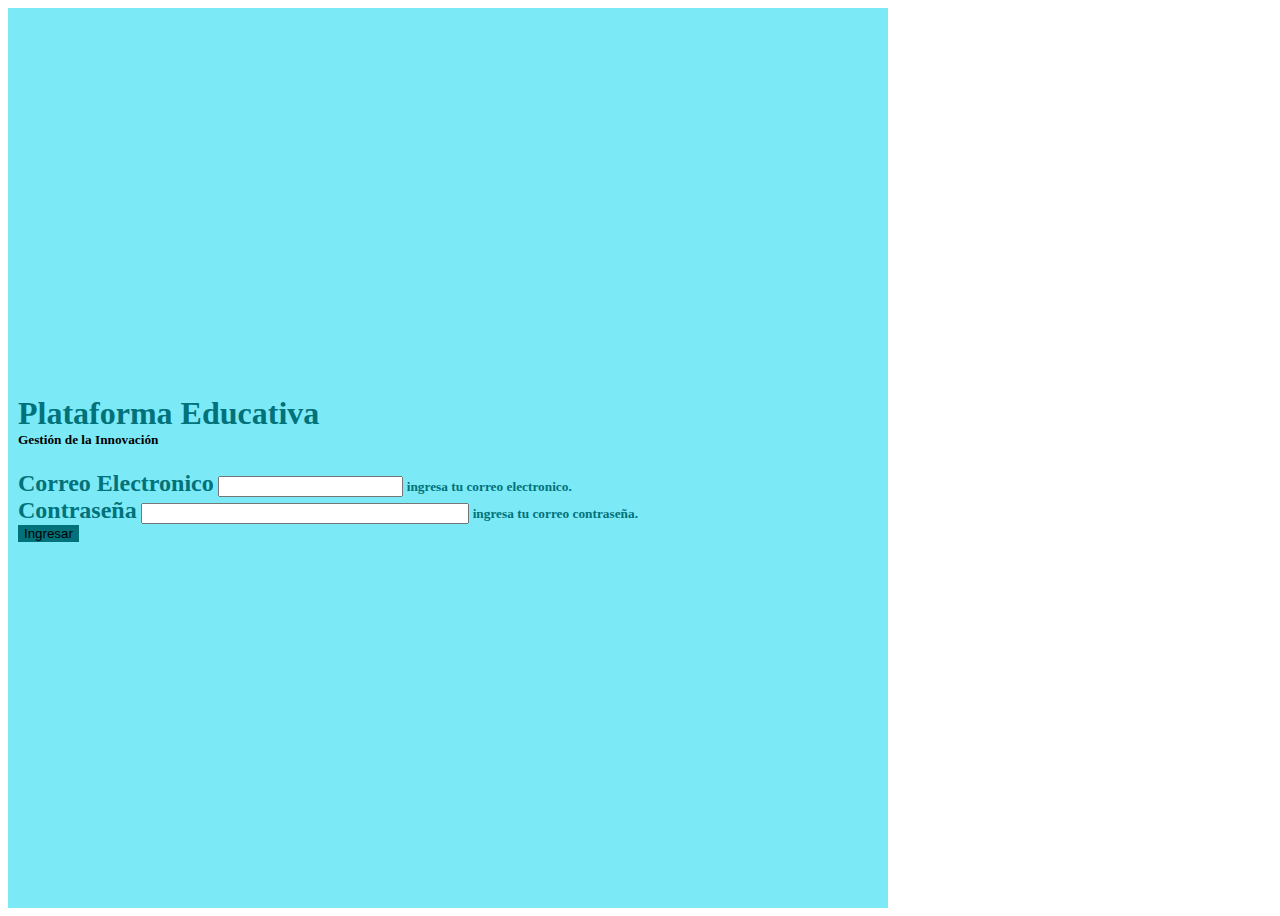
<file: html/index.html>
<!DOCTYPE html>
<html lang="en">
<head>
    <meta charset="UTF-8">
    <meta name="viewport" content="width=device-width, initial-scale=1.0">
    <link rel="stylesheet" href="https://cdn.jsdelivr.net/npm/bootstrap@4.5.3/dist/css/bootstrap.min.css" integrity="sha384-TX8t27EcRE3e/ihU7zmQxVncDAy5uIKz4rEkgIXeMed4M0jlfIDPvg6uqKI2xXr2" crossorigin="anonymous">
    <link rel="stylesheet" href="../css/index.css">
    <title>Plataforma Educativa</title>
</head>

    <body>
        <div class="container-fluid">
            <div class="row">
                <div class="col-sm  o-form-size" >
                    <form>
                        <div>
                            <h1 class="o-title-main">Plataforma Educativa</h1>
                            <h5 class="o-title-web">Gestión de la Innovación</h5>
                        </div>
                        <div class="form-group">
                          <label for="exampleInputEmail1" class="o-text">Correo Electronico</label>
                          <input type="email" class="form-control" id="exampleInputEmail1" aria-describedby="emailHelp">
                          <small id="emailHelp" class="form-text text-muted o-text1">ingresa tu correo electronico.</small>
                        </div>
                        <div class="form-group">
                          <label for="exampleInputPassword1" class="o-text">Contraseña</label>
                          <input type="password" class="form-control o-input" id="exampleInputPassword1">
                          <small id="emailHelp" class="form-text text-muted o-text1">ingresa tu correo contraseña.</small>
                        </div>
                        <a href="dashboard.html">
                            <input type="button" class="btn btn-primary o-bt" value="Ingresar">
                        </a>
                      </form>
                </div>

                <div class="col-6 o-image-container">
                </div>
            </div>
        </div>
        

        <!--Links to use bootstrap-->
        <script src="https://code.jquery.com/jquery-3.5.1.slim.min.js" integrity="sha384-DfXdz2htPH0lsSSs5nCTpuj/zy4C+OGpamoFVy38MVBnE+IbbVYUew+OrCXaRkfj" crossorigin="anonymous"></script>
        <script src="https://cdn.jsdelivr.net/npm/popper.js@1.16.1/dist/umd/popper.min.js" integrity="sha384-9/reFTGAW83EW2RDu2S0VKaIzap3H66lZH81PoYlFhbGU+6BZp6G7niu735Sk7lN" crossorigin="anonymous"></script>
        <script src="https://cdn.jsdelivr.net/npm/bootstrap@4.5.3/dist/js/bootstrap.min.js" integrity="sha384-w1Q4orYjBQndcko6MimVbzY0tgp4pWB4lZ7lr30WKz0vr/aWKhXdBNmNb5D92v7s" crossorigin="anonymous"></script>
    </body>

</html>
</file>
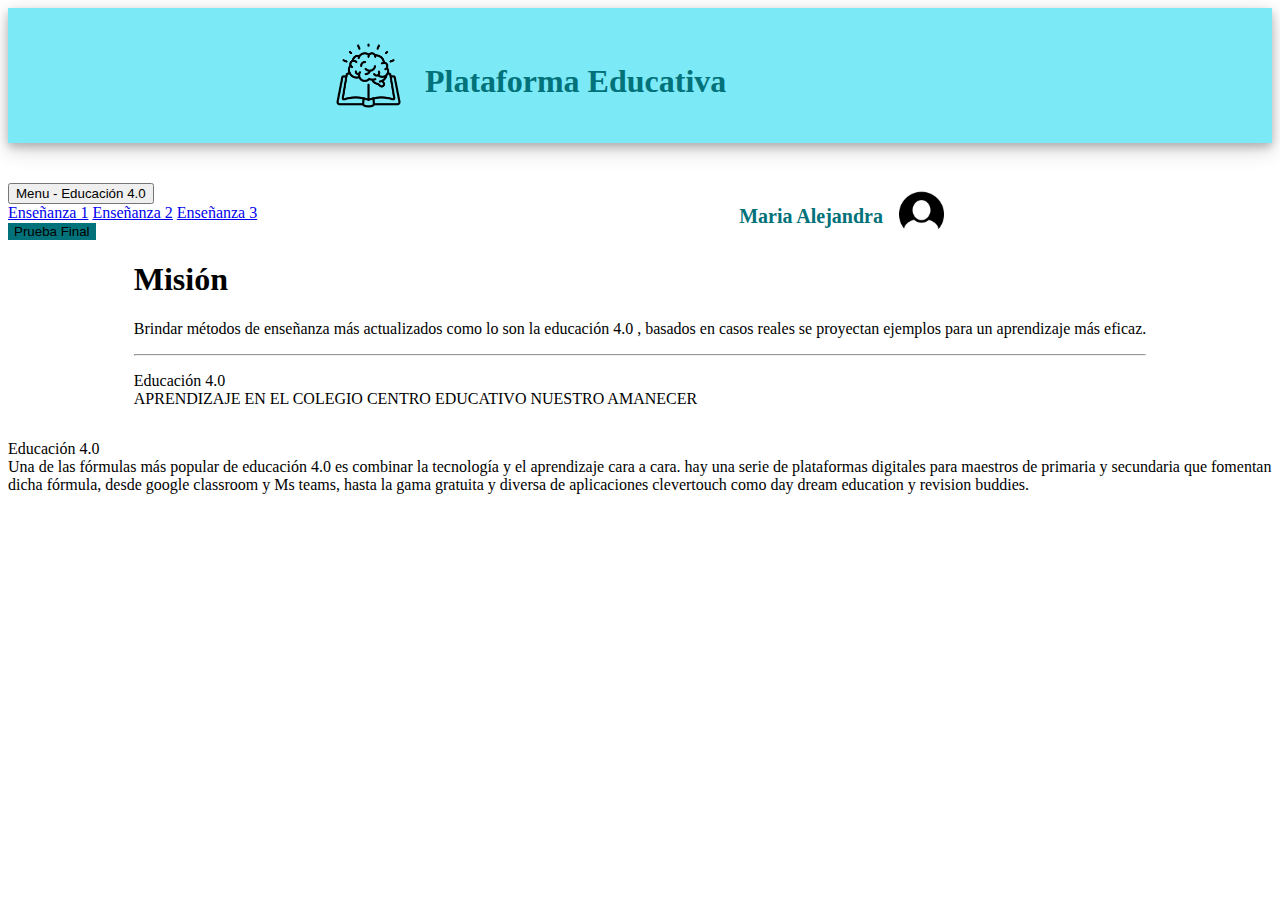
<file: html/dashboard.html>
<!DOCTYPE html>
<html lang="en">
<head>
    <meta charset="UTF-8">
    <meta name="viewport" content="width=device-width, initial-scale=1.0">
    <link rel="stylesheet" href="https://cdn.jsdelivr.net/npm/bootstrap@4.5.3/dist/css/bootstrap.min.css" integrity="sha384-TX8t27EcRE3e/ihU7zmQxVncDAy5uIKz4rEkgIXeMed4M0jlfIDPvg6uqKI2xXr2" crossorigin="anonymous">
    <link rel="stylesheet" href="../css/dashboard.css">
    <title>Plataforma Educativa</title>
</head>
    <body>
        <div class="o-navbar">
            <div class="o-logo">
                <img src="../src/libro.png" class="o-img"/>
                <h1 class="o-title-dash">Plataforma Educativa</h1>
            </div>
            <div class="o-user">
                <h3 class="o-user-name">Maria Alejandra</h3>
                <img src="../src/imagen-de-usuario-con-fondo-negro.png" class="o-img2"/>
            </div>
        </div>

        <div class="container-fluid o-dash-conf">
            <div class="row">
              <div class="col-2 o-conf-menu">

                <div class="dropdown">
                    <button class="btn btn-secondary dropdown-toggle" type="button" id="dropdownMenuButton" data-toggle="dropdown" aria-haspopup="true" aria-expanded="false">
                      Menu - Educación 4.0
                    </button>
                    <div class="dropdown-menu" aria-labelledby="dropdownMenuButton">
                      <a class="dropdown-item" href="./actividad1.html">Enseñanza 1</a>
                      <a class="dropdown-item" href="./actividad2.html">Enseñanza 2</a>
                      <a class="dropdown-item" href="./actividad3.html">Enseñanza 3</a>
                    </div>
                  </div>

                <div>
                   <a href="pruebafinal.html">
                    <input type="button" class="btn btn-primary o-bt" value="Prueba Final">
                   </a>
                </div>


              </div>

              <div class="col-7 o-mision">

                <div class="jumbotron">
                    <h1 class="display-4">Misión</h1>
                    <p class="lead">Brindar métodos de enseñanza más actualizados como lo son la educación 4.0 ,
                        basados en casos reales se proyectan ejemplos para un aprendizaje más eficaz.</p>
                    <hr class="my-4">
                    <p> Educación 4.0</br>
                        APRENDIZAJE EN EL COLEGIO CENTRO EDUCATIVO NUESTRO AMANECER</p>
                </div>

              </div>

              <div class="col-sm o-tex-column">
                <p>
                    Educación 4.0</br>
                    Una de las fórmulas más popular de educación 4.0 es combinar la
                    tecnología y el aprendizaje cara a cara. hay una serie de plataformas digitales para
                    maestros de primaria y secundaria que fomentan dicha fórmula, desde google
                    classroom y Ms teams, hasta la gama gratuita y diversa de aplicaciones clevertouch
                    como day dream education y revision buddies.
                </p>
              </div>

            </div>
          </div>


         <!--Links to use bootstrap-->
         <script src="https://code.jquery.com/jquery-3.5.1.slim.min.js" integrity="sha384-DfXdz2htPH0lsSSs5nCTpuj/zy4C+OGpamoFVy38MVBnE+IbbVYUew+OrCXaRkfj" crossorigin="anonymous"></script>
         <script src="https://cdn.jsdelivr.net/npm/popper.js@1.16.1/dist/umd/popper.min.js" integrity="sha384-9/reFTGAW83EW2RDu2S0VKaIzap3H66lZH81PoYlFhbGU+6BZp6G7niu735Sk7lN" crossorigin="anonymous"></script>
         <script src="https://cdn.jsdelivr.net/npm/bootstrap@4.5.3/dist/js/bootstrap.min.js" integrity="sha384-w1Q4orYjBQndcko6MimVbzY0tgp4pWB4lZ7lr30WKz0vr/aWKhXdBNmNb5D92v7s" crossorigin="anonymous"></script>
    </body>
</html>
</file>
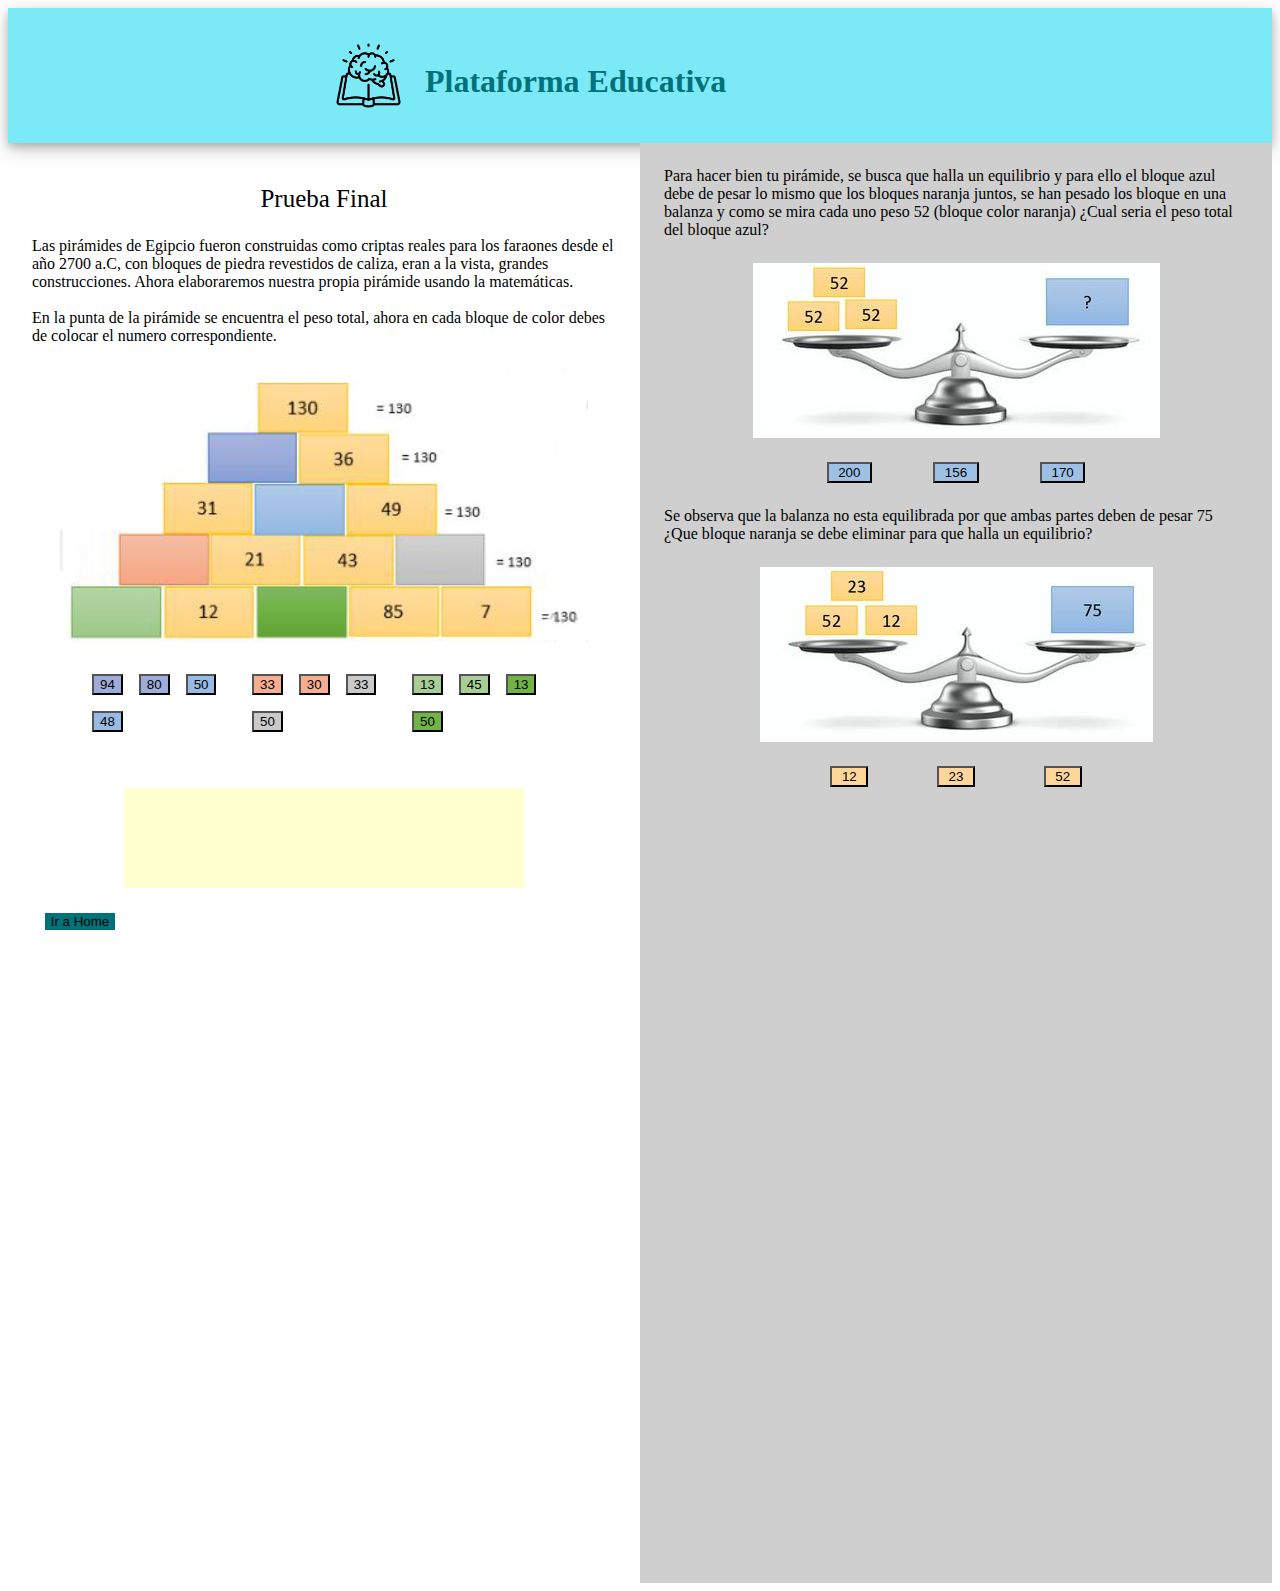
<file: html/pruebafinal.html>
<!DOCTYPE html>
<html lang="en">
<head>
    <meta charset="UTF-8">
    <meta name="viewport" content="width=device-width, initial-scale=1.0">
    <link rel="stylesheet" href="https://cdn.jsdelivr.net/npm/bootstrap@4.5.3/dist/css/bootstrap.min.css" integrity="sha384-TX8t27EcRE3e/ihU7zmQxVncDAy5uIKz4rEkgIXeMed4M0jlfIDPvg6uqKI2xXr2" crossorigin="anonymous">
    <link rel="stylesheet" href="../css/dashboard.css">
    <link rel="stylesheet" href="../css/actividad1.css">
    <title>Plataforma Educativa</title>
</head>
<body>
    <div class="o-navbar">
        <div class="o-logo">
            <img src="../src/libro.png" class="o-img"/>
            <h1 class="o-title-dash">Plataforma Educativa</h1>
        </div>
        <div class="o-user">
            <h3 class="o-user-name">Maria Alejandra</h3>
            <img src="../src/imagen-de-usuario-con-fondo-negro.png" class="o-img2"/>
        </div>
    </div>


    <div class="o-big-container1">

        <div class="o-class-lesson1">
            <h5 class="o-title-act2">Prueba Final</h5>

            <p class="o-par-text2">
                Las pirámides de Egipcio fueron construidas como criptas reales para los faraones
                desde el año 2700 a.C, con bloques de piedra revestidos de caliza, eran a la vista,
                grandes construcciones. Ahora elaboraremos nuestra propia pirámide
                usando la matemáticas.</br></br>
                En la punta de la pirámide se encuentra el peso total, ahora en cada bloque de color debes de
                colocar el numero correspondiente.
            </p>

            <div class="o-orderbig">
                <img src="../src/primer.jpg">
                <div class="o-order">
                    <div class="o-optioncon">
                        <input type="button" class="btn btn-primary o-bta" value="94" onclick="a1()" id="bta">
                        <input type="button" class="btn btn-primary o-btb" value="80" onclick="badAnswer1()" id="btb">
                        <input type="button" class="btn btn-primary o-btc" value="50" onclick="b1()" id="btc">
                        <input type="button" class="btn btn-primary o-btd" value="48" onclick="badAnswer2()" id="btd">
                    </div>
                    <div class="o-optioncon">
                        <input type="button" class="btn btn-primary o-bte" value="33" onclick="c1()" id="bte">
                        <input type="button" class="btn btn-primary o-btf" value="30" onclick="badAnswer3()" id="btf">
                        <input type="button" class="btn btn-primary o-btg" value="33" onclick="d1()" id="btg">
                        <input type="button" class="btn btn-primary o-bth" value="50" onclick="badAnswer4()" id="bth">
                    </div>
                    <div class="o-optioncon">
                        <input type="button" class="btn btn-primary o-bti" value="13" onclick="e1()" id="bti">
                        <input type="button" class="btn btn-primary o-btj" value="45" onclick="badAnswer5()" id="btj">
                        <input type="button" class="btn btn-primary o-btk" value="13" onclick="f1()" id="btk">
                        <input type="button" class="btn btn-primary o-btl" value="50" onclick="badAnswer6()" id="btl">
                    </div>
                </div>

                
            </div>

            <div class="o-ok2" style="margin-top: 1.5rem; margin-bottom: 1.5rem;" id="2">
                <img src="../src/sonriente.png" width="50px" height="50px" id="e1" style="display: none;"/>
                <img src="../src/sonriente.png" width="50px" height="50px" id="e2" style="display: none;"/>
                <img src="../src/sonriente.png" width="50px" height="50px" id="e3" style="display: none;"/>
                <img src="../src/sonriente.png" width="50px" height="50px" id="e4" style="display: none;"/>
                <img src="../src/sonriente.png" width="50px" height="50px" id="e5" style="display: none;"/>
                <img src="../src/sonriente.png" width="50px" height="50px" id="e6" style="display: none;"/>
            </div>

            <div class="o-bad" style="display: none;  margin-top:1.5rem" id="1">
                <img src="../src/sigue intentando.jpg" style="width: 280px;
                height: 70px;" />
                 <a href="pruebafinal.html">
                    <input type="button" class="btn btn-primary o-bt1" value="Sigue Intentando">
                </a>
            </div>
          

            <a href="dashboard.html">
                <input type="button" class="btn btn-primary o-bt2" value="Ir a Home">
            </a>
        </div>

        <div class="o-activity">
            <div class="o-class-lesson1">
    
                <p class="o-par-text2">
                    Para hacer bien tu pirámide, se busca que halla un equilibrio y para ello
                    el bloque azul debe de pesar lo mismo que los bloques naranja juntos,
                    se han pesado los bloque en una balanza y como se mira cada uno
                    peso 52 (bloque color naranja) ¿Cual seria el peso total del bloque
                    azul?
                </p>

                <img src="../src/segundo.JPG">

                <div class="o-option" style="margin-top: 1.5rem;">
                    <input type="button" class="btn btn-primary o-btextra1" value=" 200 " onclick="bad()" id="bt21">
                    <input type="button" class="btn btn-primary o-btextra1" value=" 156 " onclick="good()" id="bt22">
                    <input type="button" class="btn btn-primary o-btextra1" value=" 170 " onclick="bad()" id="bt23">
                </div>

                <div class="o-ok" style="display: none; margin-top:1.5rem" id="2extra" >
                    <img src="../src/correcta.jpg" class="o-img-correcta" style="width: 280px;
                    height: 70px;" />
                </div>

                <div class="o-bad" style="display: none;  margin-top:1.5rem" id="3extra">
                    <img src="../src/sigue intentando.jpg" style="width: 280px;
                    height: 70px;" />
                    <a href="pruebafinal.html">
                        <input type="button" class="btn btn-primary o-bt1" value="Sigue Intentando" id="6">
                    </a>
                </div>
                

                <p class="o-par-text2">
                    Se observa que la balanza no esta equilibrada por que ambas partes deben
                    de pesar 75 ¿Que bloque naranja se debe eliminar para que halla un
                    equilibrio?
                </p>

                <img src="../src/tercero.JPG">

                <div class="o-option" style="margin-top: 1.5rem;">
                    <input type="button" class="btn btn-primary o-btextra2" value=" 12 " onclick="good2()" id="bt31">
                    <input type="button" class="btn btn-primary o-btextra2" value=" 23 " onclick="bad2()" id="bt32">
                    <input type="button" class="btn btn-primary o-btextra2" value=" 52 " onclick="bad2()" id="bt33">
                </div>

                <div class="o-ok" style="display: none; margin-top:1.5rem" id="4extra" >
                    <img src="../src/correcta.jpg" class="o-img-correcta" style="width: 280px;
                    height: 70px;" />
                </div>

                <div class="o-bad" style="display: none;  margin-top:1.5rem" id="5extra">
                    <img src="../src/sigue intentando.jpg" style="width: 280px;
                    height: 70px;" />
                    <a href="pruebafinal.html">
                        <input type="button" class="btn btn-primary o-bt1" value="Sigue Intentando" id="6" >
                    </a>
                </div>
            </div>

        </div>


    </div>

    <script src="https://code.jquery.com/jquery-3.5.1.slim.min.js" integrity="sha384-DfXdz2htPH0lsSSs5nCTpuj/zy4C+OGpamoFVy38MVBnE+IbbVYUew+OrCXaRkfj" crossorigin="anonymous"></script>
    <script src="https://cdn.jsdelivr.net/npm/popper.js@1.16.1/dist/umd/popper.min.js" integrity="sha384-9/reFTGAW83EW2RDu2S0VKaIzap3H66lZH81PoYlFhbGU+6BZp6G7niu735Sk7lN" crossorigin="anonymous"></script>
    <script src="https://cdn.jsdelivr.net/npm/bootstrap@4.5.3/dist/js/bootstrap.min.js" integrity="sha384-w1Q4orYjBQndcko6MimVbzY0tgp4pWB4lZ7lr30WKz0vr/aWKhXdBNmNb5D92v7s" crossorigin="anonymous"></script>
    <script src="../js/funciones.js"></script>
</body>
</html>
</file>
<file: css/index.css>
.o-form-size{
    display: flex;
    justify-content: center;
    align-items: center;
    flex-wrap: wrap;
    background-color: #7CE9F7;
    padding-right: 15rem;
    width: 50vw;
    height: 100vh;
}

.o-text{
    font-weight: 700;
    font-size: 1.5rem;
    color: #02727A;
}

.o-text1{
    font-weight: 600;
    color: #02727A
}

.o-input{
    width: 25vw;
}

.o-bt{
    background-color: #02727A;
    border: transparent;
}

.o-bt:hover{
    background-color: #F794D0;
}

.o-title-main{
    color: #02727A;
    font-weight: 700;
    padding-bottom: 0rem;
    margin-bottom: 0rem;
}

.o-title-web{
    margin-top: 0rem;
    padding-top: 0rem;
}

.o-image-container{
    background-image: url("../src/5836.jpg");
    background-size: 55rem;
    background-repeat: no-repeat;
    padding-left: 35rem;
}
</file>
<file: css/dashboard.css>
.o-navbar{
    display:flex;
    justify-content: space-around;
    align-items: center;
    flex-wrap: wrap;
    width: 100%;
    height: 15vh;
    background-color: #7CE9F7;
    box-shadow: 0 4px 8px 0 rgba(0, 0, 0, 0.2), 0 6px 20px 0 rgba(0, 0, 0, 0.19)
}

.o-logo{
    display:flex;
    align-items: center;
    width: 50%;
    height: 100%;
    padding-left: 1.5rem;
}

.o-user{
    display:flex;
    justify-content: flex-end;
    align-items: center;
    width: 50%;
    height: 100%;
    padding-right: 1.5rem;
}

.o-img{
    width: 65px;
    height: 65px;
}

.o-img2{
    width: 45px;
    height: 45px;
}
.o-img2:hover{
    opacity: 0.5;
}

.o-title-dash{
    font-weight: 600;
    color: #02727A;
    padding-left: 1.5rem;
    padding-top: .7rem;
}

.o-user-name{
    font-size: 20px;
    color: #02727A;
    padding-right: 1rem;
    padding-top: .7rem;
}

.o-dash-conf{
    display:flex;
    margin-top: 2.5rem;
    height: 75vh;
}

.o-conf-menu{
    display:flex;
    flex-direction: column;
    justify-content: space-between;
}

.o-tex-column{
    display:flex;
    justify-content: flex-end;
    flex-direction: column;
}

.o-mision{
    display:flex;
    justify-content: center;
    align-items: center;
}

.o-bt{
    background-color: #02727A;
    border: transparent;
}
</file>
<file: css/actividad1.css>
.o-big-container{
    display:flex;
    justify-content: center;
    align-items: center;
    height: 85vh;
    width: 100%;
}
.o-big-container1{
    display:flex;
    justify-content: center;
    align-items: center;
    height: 160vh;
    width: 100%;
}

.o-big-container1{
    display:flex;
    justify-content: center;
    align-items: center;
    height: 160vh;
    width: 100%;
}

.o-class-lesson{
    display: flex;
    flex-direction: column;
    justify-content: space-around;
    align-items: center;
    width: 70%;
    height: 100%;
}

.o-class-lesson1{
    display: flex;
    flex-direction: column;
    
    align-items: center;
    width: 100%;
    height: 100%;
}

.o-activity{
    display:flex;
    justify-content: center;
    width: 100%;
    height: 100%;
    background-color: rgb(207, 207, 207);
}
.o-activity4{
    display:flex;
    justify-content: center;
    margin-top: 8.5rem;
    width: 100%;
    height: 120%;
    background-color: rgb(207, 207, 207);
}

.o-par-text1{
    padding: 1.5rem;
    margin-bottom: 0rem;
}

.o-title-act1{
    margin-top: 1.5rem;
    font-weight: 500;
    font-size: 25px;
    margin-bottom: 0rem;
    padding-bottom: 0rem;

}

.o-bt1{
    background-color: #02727A;
    border: transparent;
    margin-bottom: 2.5rem;
    margin-right: 30.5rem;
}

.o-video{
    margin-top: 0rem;
    margin-bottom: 2.5rem;
}

.o-bt2{
    background-color: #02727A;
    border: transparent;
    margin-bottom: .5rem;
    margin-right: 30.5rem;
}

.o-bt3{
    background-color: #02727A;
    border: transparent;
    margin-bottom: 2.5rem;
}


.o-par-text2{
    padding: 1.5rem;
    margin-bottom: 0rem;
    margin-top: 0rem;
}

.o-title-act2{
    margin-top: 2.6rem;
    font-weight: 500;
    font-size: 25px;
    margin-bottom: 0rem;
    padding-bottom: 0rem;
}

.o-act-1{
    display: flex;
    flex-direction: column;
    justify-content: center;
    align-items: center;
    padding: 2.5rem;
    margin-top: 1.5rem;
    background-color: white;
    width: 75%;
    height: 80%;
   
}

.o-act-4{
    display: flex;
    flex-direction: column;
    justify-content: center;
    align-items: center;
    padding: 2.5rem;
    margin-top: 1.5rem;
    background-color: white;
    width: 75%;
    height: 120%;
   
}

.o-img-act1{
    width: 480px;
    height: 200px;
}

.o-option{
    display: flex;
    justify-content: space-around;
    align-items: center;
    width: 25vw;
}

.o-ok{
    display: flex;
    justify-content: center;
    flex-direction: column;
    align-items:  center;
}

.o-bad{
    display: flex;
    justify-content: center;
    flex-direction: column;
    align-items:  center;
}


.o-box-container{
    display:flex;

}

.o-box{
    width: 100px;
    height: 100px;
    background-color: rgb(164, 255, 255);
    margin: 1.5rem;
    display: flex;
    justify-content: center;
    align-items: center;
}

.o-sphere{
    width: 300px;
    height: 100px;
    background-color:rgb(164, 255, 255) ;
    display:flex;
    justify-content: center;
    align-items: center;
}

.o-cylinder{
    width: 300px;
    height: 100px;
    background-color:rgb(164, 255, 255) ;
    display:flex;
    justify-content: center;
    align-items: center;
}

.o-img1{
    width: 70px;
    height: 70px;
}
.o-img2{
    width: 70px;
    height: 70px;
}
.o-img3{
    width: 70px;
    height: 70px;
}
.o-img4{
    width: 70px;
    height: 70px;
}

.o-optioncon{
    display: flex;
    order: 4;
    flex-wrap: wrap;
    align-content: flex-start;
    width: 10rem;
}
.o-order{
    display:flex;
    margin:1.5rem;
}

.o-orderbig{
    display:flex;
    justify-content: center;
    flex-direction: column;
}

.o-bta{
    background-color: #9eacd9;
    margin: .5rem;
}

.o-btb{
    background-color: #9eacd9;
    margin: .5rem;
}
.o-btc{
    background-color: #98bbe5;
    margin: .5rem;
}
.o-btd{
    background-color: #98bbe5;
    margin: .5rem;
}
.o-bte{
    background-color: #f7ad90;
    margin: .5rem;
}
.o-btf{
    background-color: #f7ad90;
    margin: .5rem;
}
.o-btg{
    background-color: #cacaca;
    margin: .5rem;
}
.o-bth{
    background-color: #cacaca;
    margin: .5rem;
}
.o-bti{
    background-color: #a8ce95;
    margin: .5rem;
}
.o-btj{
    background-color: #a8ce95;
    margin: .5rem;
}
.o-btk{
    background-color: #71b345;
    margin: .5rem;
}
.o-btl{
    background-color: #71b345;
    margin: .5rem;
}

.o-ok2{
    display:flex;
    justify-content: center;
    align-items: center;
    background-color: rgb(255, 255, 208);
    width: 400px;
    height: 100px;
}

.o-btextra1{
    background-color: #9ec0e5;
}

.o-btextra2{
    background-color: #fed699;
}
</file>
